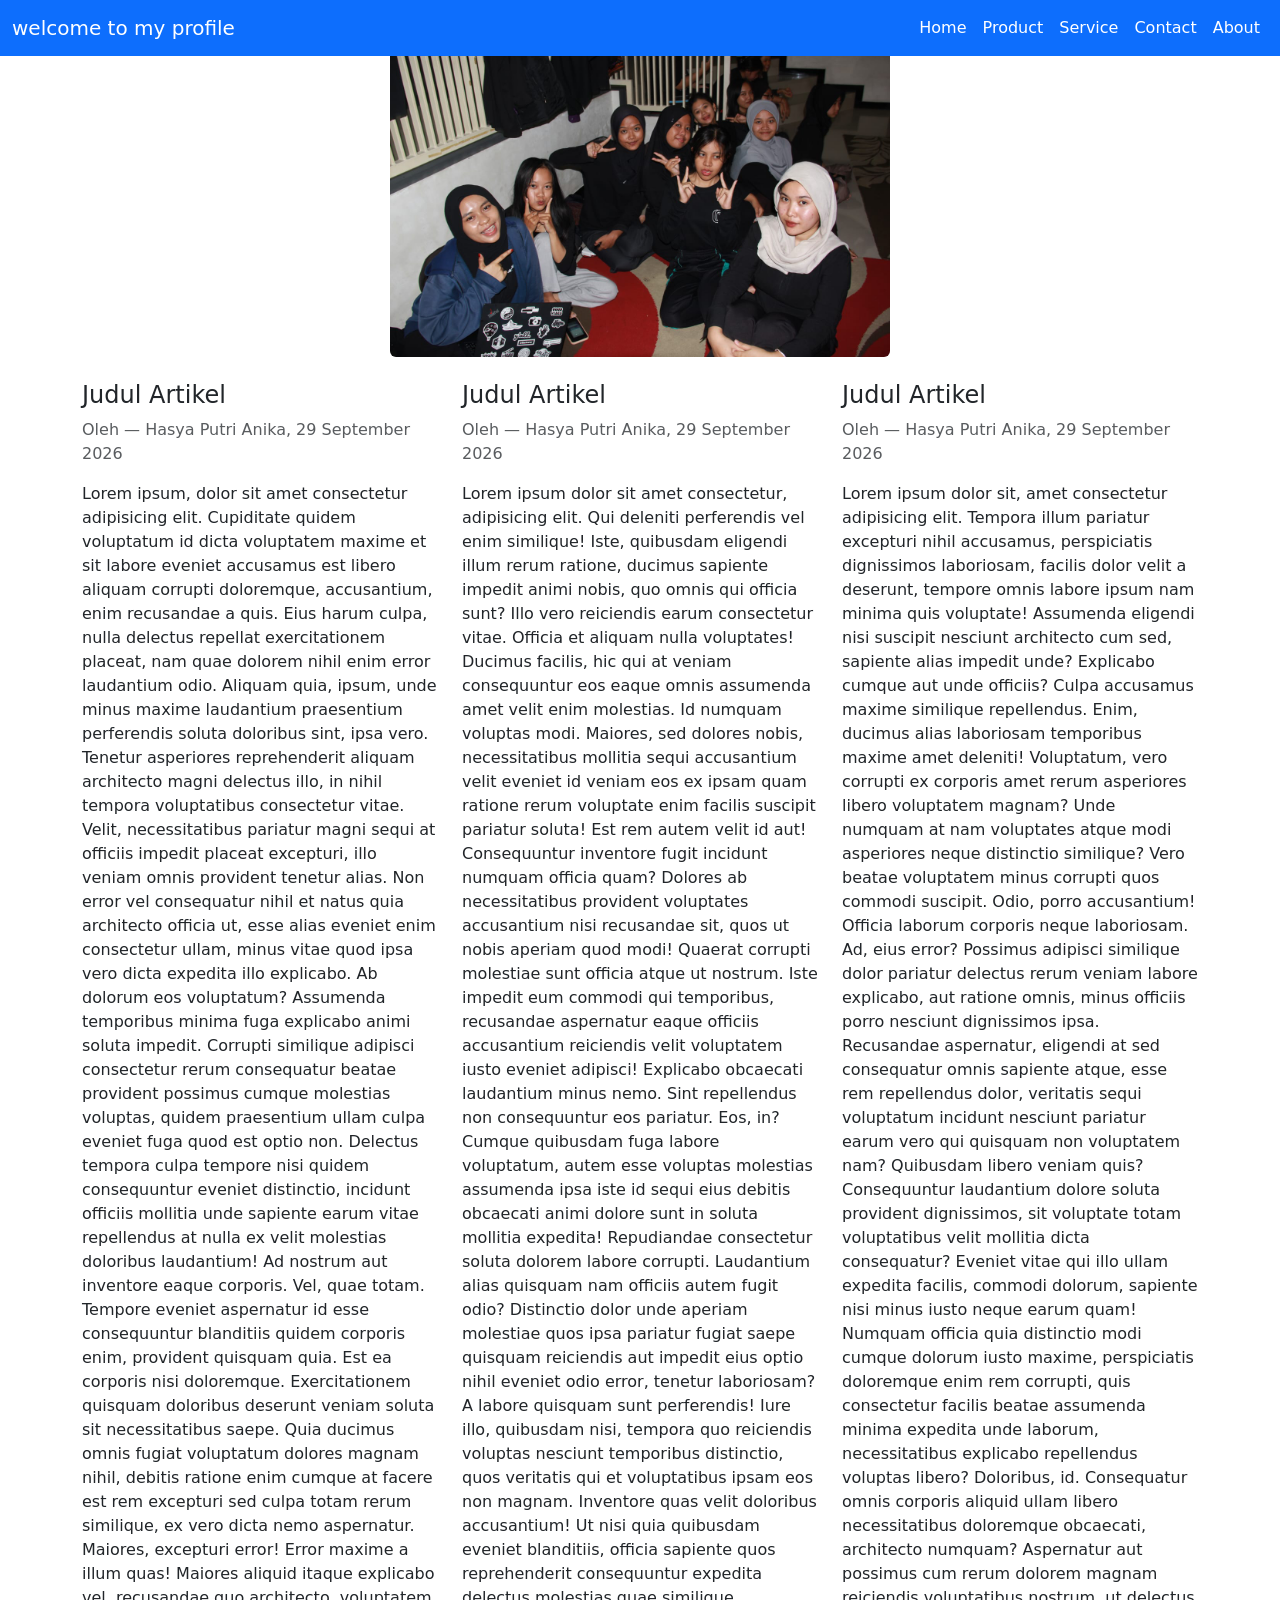
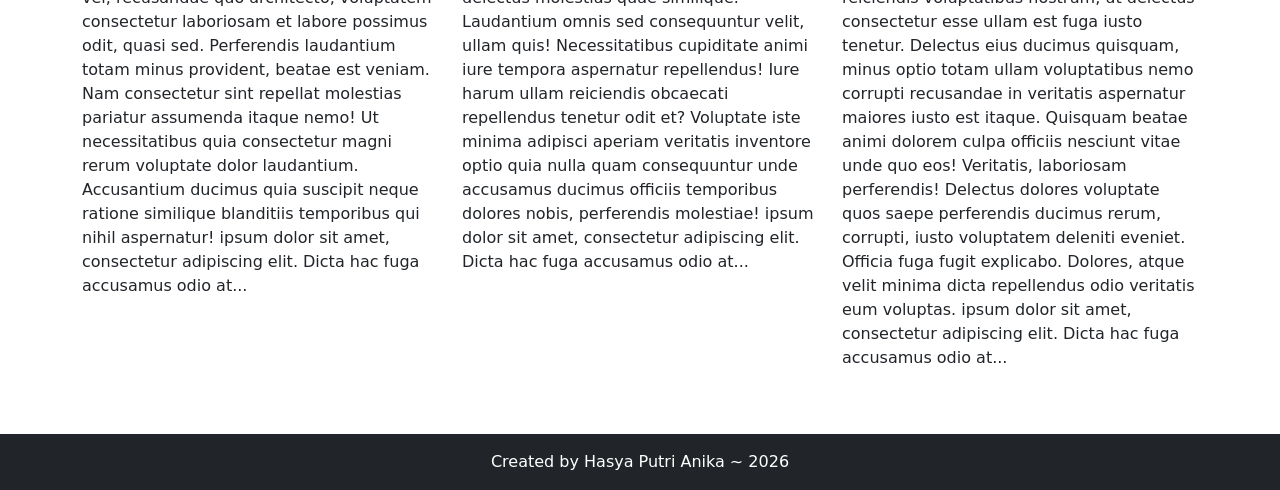
<file: web-boostrap/index.html>
<!DOCTYPE html>
<html lang="id">
<head>
  <meta charset="UTF-8">
  <meta name="viewport" content="width=device-width, initial-scale=1">
  <title>Welcome to My Web</title>
  <link href="https://cdn.jsdelivr.net/npm/bootstrap@5.3.0/dist/css/bootstrap.min.css" rel="stylesheet">
</head>
<body>

  <!-- MENU Navbar -->
  <!-- di warna ada danger, primary, warning, success -->
  <!-- fixed-top digunakan agar navbar tetap ditampilkan walaupun sudah discroll ke bawah -->
  <nav class="navbar navbar-expand-lg bg-primary navbar-dark fixed-top">
    <div class="container-fluid">
      <a class="navbar-brand" href="#">welcome to my profile</a>
      <button class="navbar-toggler" type="button" data-bs-toggle="collapse"
        data-bs-target="#navbarNav" aria-controls="navbarNav" aria-expanded="false"
        aria-label="Toggle navigation">
        <span class="navbar-toggler-icon"></span>
      </button>
      <div class="collapse navbar-collapse" id="navbarNavAltMarkup">
        <div class="navbar-nav ms-auto"> <!-- ms-auto agar rata kanan -->
          <a class="nav-link active" aria-current="page" href="#">Home</a>
          <a class="nav-link active" href="#">Product</a>
          <a class="nav-link active" href="#">Service</a>
          <a class="nav-link active" href="#">Contact</a>
          <a class="nav-link active" href="#">About</a>
        </div>
      </div>
    </div>
  </nav>
  <!-- Hero Image atau banner -->
  <div class="container text-center my-4">
    <img src="img/FOTO ASYA.jpeg" width="500" height="300" class="img-fluid rounded">
  </div>

  <!-- Untuk Artikel -->
  <div class="container">
    <div class="row">
      <div class="col-md">
        <h4>Judul Artikel</h4>
        <p class="text-muted">Oleh — Hasya Putri Anika, 29 September 2026</p>
        <p>Lorem ipsum, dolor sit amet consectetur adipisicing elit. Cupiditate quidem voluptatum id dicta voluptatem maxime et sit labore eveniet accusamus est libero aliquam corrupti doloremque, accusantium, enim recusandae a quis.
        Eius harum culpa, nulla delectus repellat exercitationem placeat, nam quae dolorem nihil enim error laudantium odio. Aliquam quia, ipsum, unde minus maxime laudantium praesentium perferendis soluta doloribus sint, ipsa vero.
        Tenetur asperiores reprehenderit aliquam architecto magni delectus illo, in nihil tempora voluptatibus consectetur vitae. Velit, necessitatibus pariatur magni sequi at officiis impedit placeat excepturi, illo veniam omnis provident tenetur alias.
        Non error vel consequatur nihil et natus quia architecto officia ut, esse alias eveniet enim consectetur ullam, minus vitae quod ipsa vero dicta expedita illo explicabo. Ab dolorum eos voluptatum?
        Assumenda temporibus minima fuga explicabo animi soluta impedit. Corrupti similique adipisci consectetur rerum consequatur beatae provident possimus cumque molestias voluptas, quidem praesentium ullam culpa eveniet fuga quod est optio non.
        Delectus tempora culpa tempore nisi quidem consequuntur eveniet distinctio, incidunt officiis mollitia unde sapiente earum vitae repellendus at nulla ex velit molestias doloribus laudantium! Ad nostrum aut inventore eaque corporis.
        Vel, quae totam. Tempore eveniet aspernatur id esse consequuntur blanditiis quidem corporis enim, provident quisquam quia. Est ea corporis nisi doloremque. Exercitationem quisquam doloribus deserunt veniam soluta sit necessitatibus saepe.
        Quia ducimus omnis fugiat voluptatum dolores magnam nihil, debitis ratione enim cumque at facere est rem excepturi sed culpa totam rerum similique, ex vero dicta nemo aspernatur. Maiores, excepturi error!
        Error maxime a illum quas! Maiores aliquid itaque explicabo vel, recusandae quo architecto, voluptatem consectetur laboriosam et labore possimus odit, quasi sed. Perferendis laudantium totam minus provident, beatae est veniam.
        Nam consectetur sint repellat molestias pariatur assumenda itaque nemo! Ut necessitatibus quia consectetur magni rerum voluptate dolor laudantium. Accusantium ducimus quia suscipit neque ratione similique blanditiis temporibus qui nihil aspernatur! ipsum dolor sit amet, consectetur adipiscing elit. Dicta hac fuga accusamus odio at...</p>
      </div>
      <div class="col-md">
        <h4>Judul Artikel</h4>
        <p class="text-muted">Oleh — Hasya Putri Anika, 29 September 2026</p>
        <p>Lorem ipsum dolor sit amet consectetur, adipisicing elit. Qui deleniti perferendis vel enim similique! Iste, quibusdam eligendi illum rerum ratione, ducimus sapiente impedit animi nobis, quo omnis qui officia sunt?
        Illo vero reiciendis earum consectetur vitae. Officia et aliquam nulla voluptates! Ducimus facilis, hic qui at veniam consequuntur eos eaque omnis assumenda amet velit enim molestias. Id numquam voluptas modi.
        Maiores, sed dolores nobis, necessitatibus mollitia sequi accusantium velit eveniet id veniam eos ex ipsam quam ratione rerum voluptate enim facilis suscipit pariatur soluta! Est rem autem velit id aut!
        Consequuntur inventore fugit incidunt numquam officia quam? Dolores ab necessitatibus provident voluptates accusantium nisi recusandae sit, quos ut nobis aperiam quod modi! Quaerat corrupti molestiae sunt officia atque ut nostrum.
        Iste impedit eum commodi qui temporibus, recusandae aspernatur eaque officiis accusantium reiciendis velit voluptatem iusto eveniet adipisci! Explicabo obcaecati laudantium minus nemo. Sint repellendus non consequuntur eos pariatur. Eos, in?
        Cumque quibusdam fuga labore voluptatum, autem esse voluptas molestias assumenda ipsa iste id sequi eius debitis obcaecati animi dolore sunt in soluta mollitia expedita! Repudiandae consectetur soluta dolorem labore corrupti.
        Laudantium alias quisquam nam officiis autem fugit odio? Distinctio dolor unde aperiam molestiae quos ipsa pariatur fugiat saepe quisquam reiciendis aut impedit eius optio nihil eveniet odio error, tenetur laboriosam?
        A labore quisquam sunt perferendis! Iure illo, quibusdam nisi, tempora quo reiciendis voluptas nesciunt temporibus distinctio, quos veritatis qui et voluptatibus ipsam eos non magnam. Inventore quas velit doloribus accusantium!
        Ut nisi quia quibusdam eveniet blanditiis, officia sapiente quos reprehenderit consequuntur expedita delectus molestias quae similique. Laudantium omnis sed consequuntur velit, ullam quis! Necessitatibus cupiditate animi iure tempora aspernatur repellendus!
        Iure harum ullam reiciendis obcaecati repellendus tenetur odit et? Voluptate iste minima adipisci aperiam veritatis inventore optio quia nulla quam consequuntur unde accusamus ducimus officiis temporibus dolores nobis, perferendis molestiae! ipsum dolor sit amet, consectetur adipiscing elit. Dicta hac fuga accusamus odio at...</p>
      </div>
      <div class="col-md">
        <h4>Judul Artikel</h4>
        <p class="text-muted">Oleh — Hasya Putri Anika, 29 September 2026</p>
        <p>Lorem ipsum dolor sit, amet consectetur adipisicing elit. Tempora illum pariatur excepturi nihil accusamus, perspiciatis dignissimos laboriosam, facilis dolor velit a deserunt, tempore omnis labore ipsum nam minima quis voluptate!
        Assumenda eligendi nisi suscipit nesciunt architecto cum sed, sapiente alias impedit unde? Explicabo cumque aut unde officiis? Culpa accusamus maxime similique repellendus. Enim, ducimus alias laboriosam temporibus maxime amet deleniti!
        Voluptatum, vero corrupti ex corporis amet rerum asperiores libero voluptatem magnam? Unde numquam at nam voluptates atque modi asperiores neque distinctio similique? Vero beatae voluptatem minus corrupti quos commodi suscipit.
        Odio, porro accusantium! Officia laborum corporis neque laboriosam. Ad, eius error? Possimus adipisci similique dolor pariatur delectus rerum veniam labore explicabo, aut ratione omnis, minus officiis porro nesciunt dignissimos ipsa.
        Recusandae aspernatur, eligendi at sed consequatur omnis sapiente atque, esse rem repellendus dolor, veritatis sequi voluptatum incidunt nesciunt pariatur earum vero qui quisquam non voluptatem nam? Quibusdam libero veniam quis?
        Consequuntur laudantium dolore soluta provident dignissimos, sit voluptate totam voluptatibus velit mollitia dicta consequatur? Eveniet vitae qui illo ullam expedita facilis, commodi dolorum, sapiente nisi minus iusto neque earum quam!
        Numquam officia quia distinctio modi cumque dolorum iusto maxime, perspiciatis doloremque enim rem corrupti, quis consectetur facilis beatae assumenda minima expedita unde laborum, necessitatibus explicabo repellendus voluptas libero? Doloribus, id.
        Consequatur omnis corporis aliquid ullam libero necessitatibus doloremque obcaecati, architecto numquam? Aspernatur aut possimus cum rerum dolorem magnam reiciendis voluptatibus nostrum, ut delectus consectetur esse ullam est fuga iusto tenetur.
        Delectus eius ducimus quisquam, minus optio totam ullam voluptatibus nemo corrupti recusandae in veritatis aspernatur maiores iusto est itaque. Quisquam beatae animi dolorem culpa officiis nesciunt vitae unde quo eos!
        Veritatis, laboriosam perferendis! Delectus dolores voluptate quos saepe perferendis ducimus rerum, corrupti, iusto voluptatem deleniti eveniet. Officia fuga fugit explicabo. Dolores, atque velit minima dicta repellendus odio veritatis eum voluptas. ipsum dolor sit amet, consectetur adipiscing elit. Dicta hac fuga accusamus odio at...</p>
      </div>
    </div>
  </div>

  <!-- Membuat Footer -->
  <footer class="bg-dark text-white text-center py-3 mt-5">
    Created by Hasya Putri Anika ~ 2026
  </footer>

  <!-- JAVASCRIPT JS BOOTSTRAP -->
  <script src="https://cdn.jsdelivr.net/npm/bootstrap@5.3.8/dist/js/bootstrap.bundle.min.js" integrity="sha384-ENjdO4Dr2bkBIFxQpeoYz1HIcje39Wm4jDKdf19U8gI4ddQ3GYNS7NTKfAdVQSZe" crossorigin="anonymous"></script>

</body>
</html>
</file>
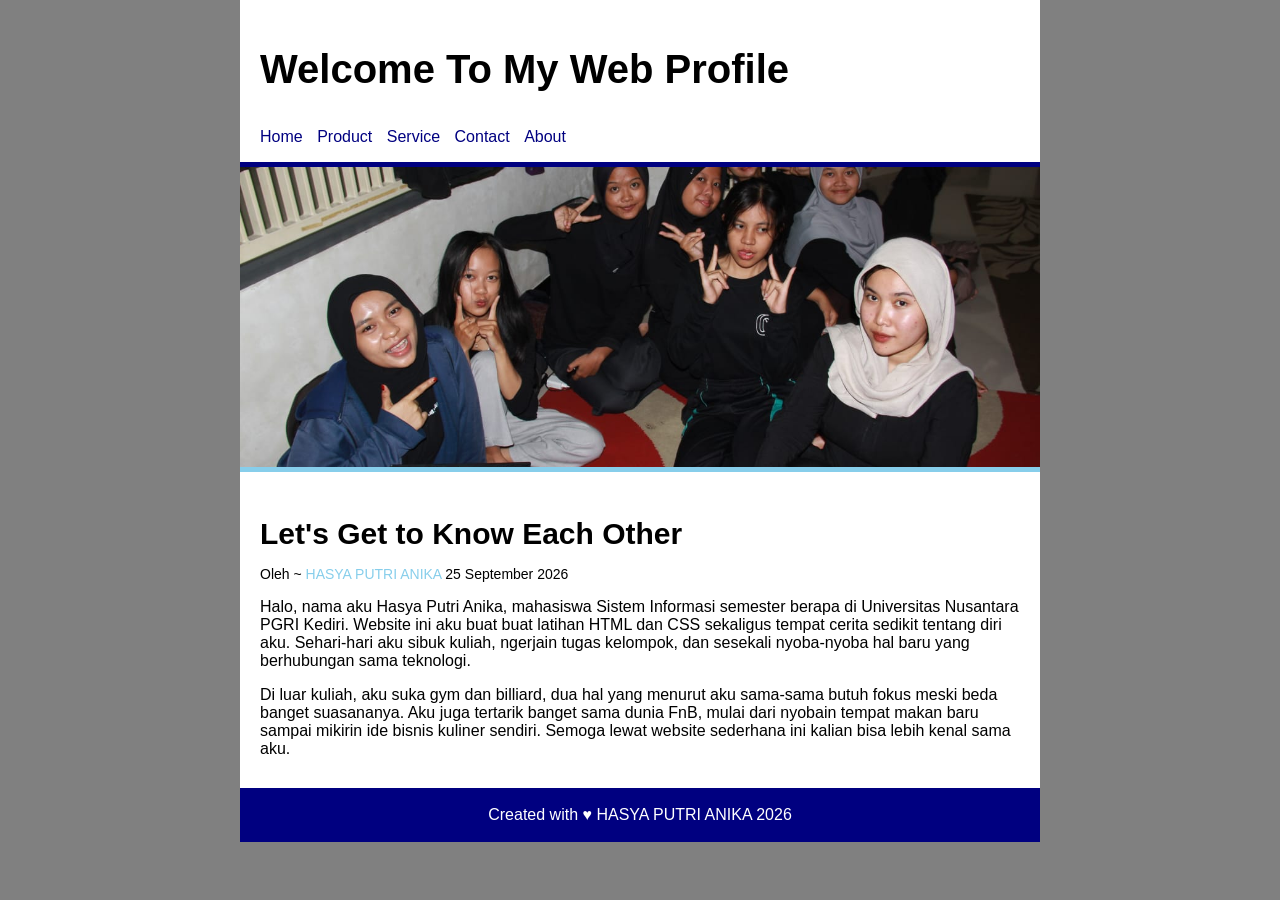
<file: web-css/index.html>
<!DOCTYPE html>
<html lang="en">
<head>
    <meta charset="UTF-8">
    <meta name="viewport" content="width=device-width, initial-scale=1.0">
    <title>Web Profile</title>
    <!-- link css eksternal -->
    <link rel="stylesheet" href="css/style.css">
</head>
<body>
    <!-- membuat container -->
    <div class="container">

        <!-- membuat header -->
        <div class="header">
            <h1 class="judul">Welcome To My Web Profile</h1>
            <!-- membuat menu navigasi atas -->
            <ul class="nav">
                <li><a href="#">Home</a></li>
                <li><a href="#">Product</a></li>
                <li><a href="#">Service</a></li>
                <li><a href="https://wa.me/6285649458189" target="_blank">Contact</a></li>
                <li><a href="#">About</a></li>
            </ul>
        </div>
        <!-- akhir header -->

        <!-- banner -->
        <div class="banner"></div>
        <!-- akhir banner -->

        <!-- isi -->
        <div class="isi">
            <h2>Let's Get to Know Each Other </h2>
            <p class="penulis">Oleh ~ <a href="#">HASYA PUTRI ANIKA</a> 25 September 2026</p>

            <p>Halo, nama aku Hasya Putri Anika, mahasiswa Sistem Informasi semester berapa di Universitas Nusantara PGRI Kediri. Website ini aku buat buat latihan HTML dan CSS sekaligus tempat cerita sedikit tentang diri aku. Sehari-hari aku sibuk kuliah, ngerjain tugas kelompok, dan sesekali nyoba-nyoba hal baru yang berhubungan sama teknologi.</p>

            <p>Di luar kuliah, aku suka gym dan billiard, dua hal yang menurut aku sama-sama butuh fokus meski beda banget suasananya. Aku juga tertarik banget sama dunia FnB, mulai dari nyobain tempat makan baru sampai mikirin ide bisnis kuliner sendiri. Semoga lewat website sederhana ini kalian bisa lebih kenal sama aku.</p>
        </div>
        <!-- akhir isi -->

        <!-- footer -->
        <div class="footer">
            <p class="copyright">Created with &hearts; HASYA PUTRI ANIKA 2026</p>
        </div>
        <!-- akhir footer -->

    </div>
</body>
</html>
</file>
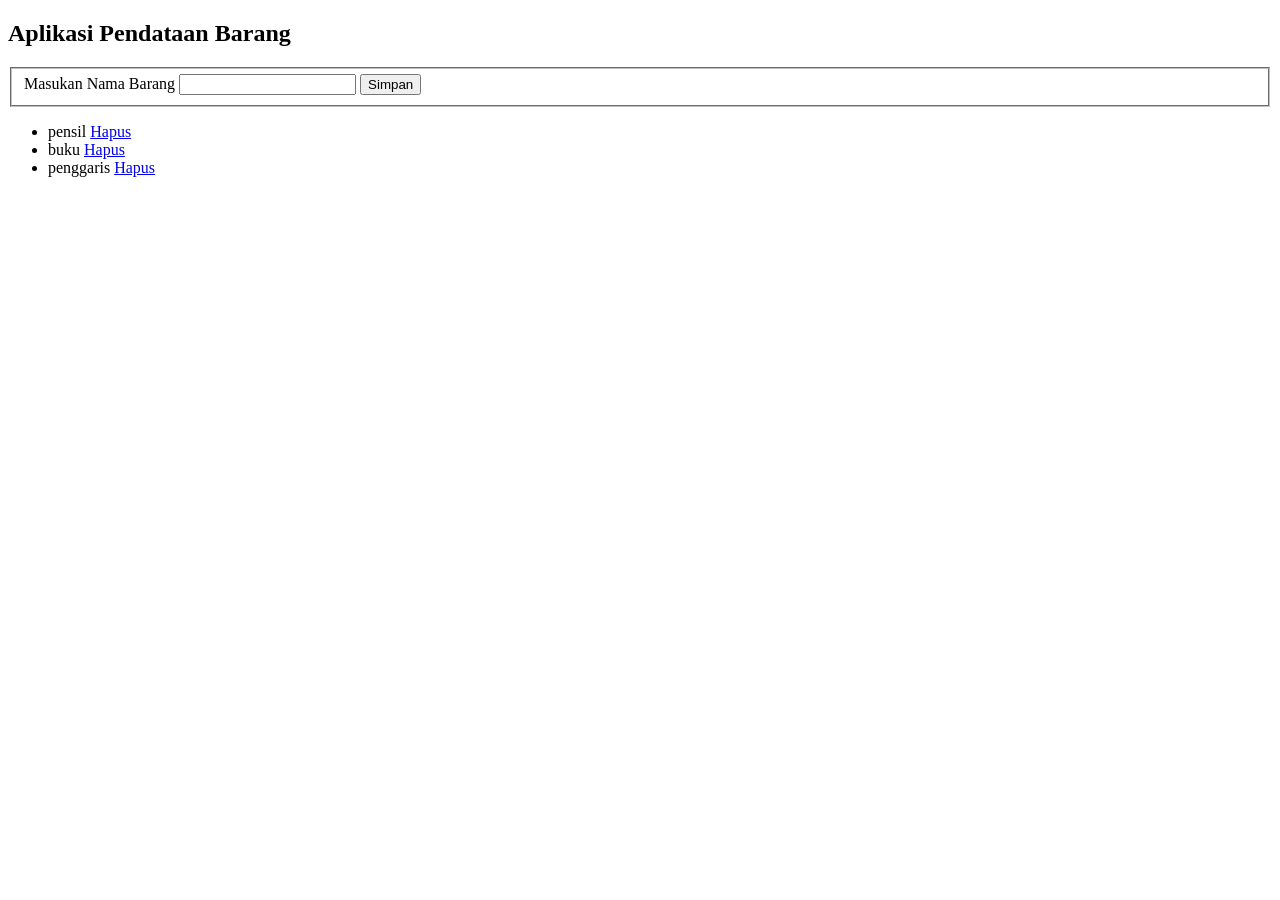
<file: web-javascript/aplikasi-sederhana.html/index.html>
<!DOCTYPE html>
<html>
<head>
    <title>Penerapan Fungsi</title>
</head>
<body>
    <h2>Aplikasi Pendataan Barang</h2>
 
    <fieldset>
        <label>Masukan Nama Barang</label>
        <input type="text" id="nama">
        <button onclick="AddData();">Simpan</button> 
    </fieldset>
 
    <ul id="list-barang">
         
    </ul>
 
    <script type="text/javascript" src="fungsi.js"></script>
 
</body>
</html>
</file>
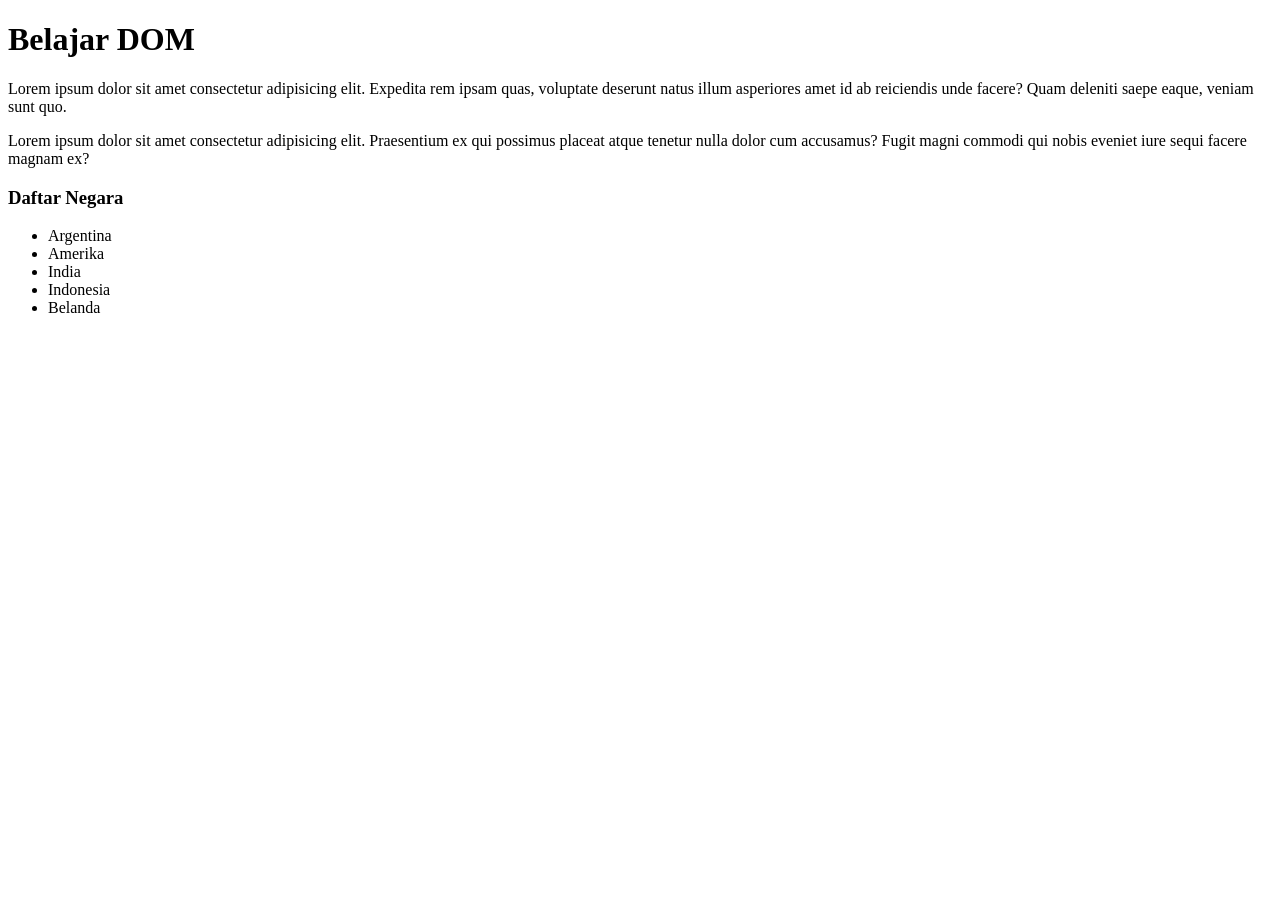
<file: web-javascript/belajarDOM/index.html>
<!DOCTYPE html>
<html lang="id">
<head>
  <meta charset="UTF-8">
  <meta name="viewport" content="width=device-width, initial-scale=1.0">
  <title>Belajar DOM</title>
</head>
<body>
  <h1 id="judul">Belajar DOM</h1>

  <p>Lorem ipsum dolor sit amet consectetur adipisicing elit. Expedita rem ipsam quas, voluptate deserunt natus illum asperiores amet id ab reiciendis unde facere? Quam deleniti saepe eaque, veniam sunt quo.</p>
  <p>Lorem ipsum dolor sit amet consectetur adipisicing elit. Praesentium ex qui possimus placeat atque tenetur nulla dolor cum accusamus? Fugit magni commodi qui nobis eveniet iure sequi facere magnam ex?</p>

  <h3 class="daftar">Daftar Negara</h3>
  <ul>
    <li>Argentina</li>
    <li>Amerika</li>
    <li>India</li>
    <li>Indonesia</li>
    <li>Belanda</li>
  </ul>

  <script>
    // pilih berdasarkan id
    let judul = document.getElementById('judul');
    console.log(judul);

    // pilih semua elemen p
    let semuaP = document.getElementsByTagName('p');
    console.log(semuaP);

    // pilih berdasarkan class
    let daftar = document.getElementsByClassName('daftar');
    console.log(daftar);

    // pilih satu elemen pakai pola CSS
    let title = document.querySelector('#judul');
    console.log(title);

    // pilih semua elemen li
    let list = document.querySelectorAll('li');
    console.log(list);
  </script>
</body>
</html>
</file>
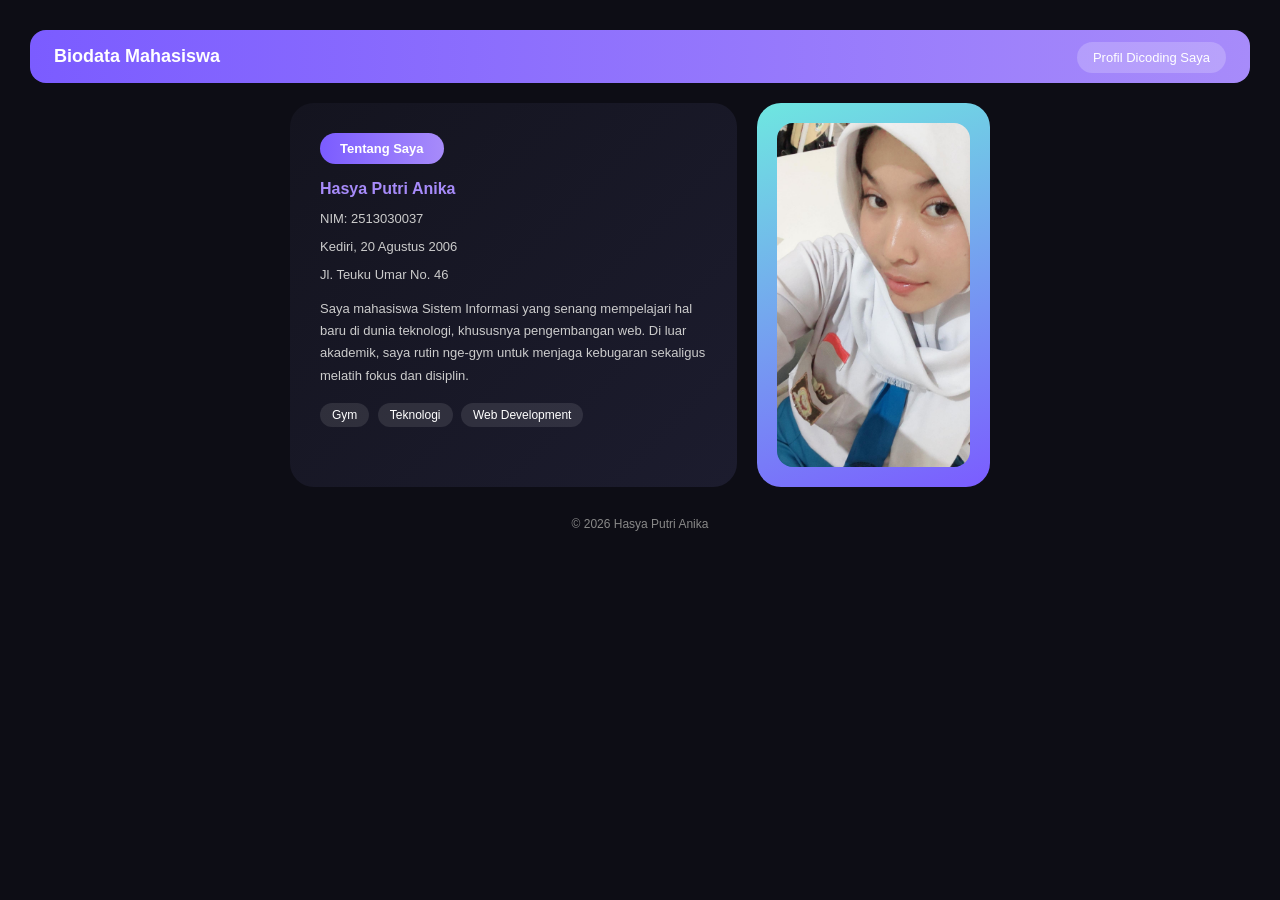
<file: tugas 2/tugas2.html>
<!DOCTYPE html>
<html lang="id">
<head>
<meta charset="UTF-8">
<title>Biodata Mahasiswa</title>
<style>
  * {
    margin: 0;
    padding: 0;
    box-sizing: border-box;
    font-family: 'Segoe UI', sans-serif;
  }

  body {
    background: #0d0d15;
    min-height: 100vh;
    padding: 30px;
  }

  header {
    background: linear-gradient(90deg, #7b5cff, #a78bfa);
    color: #fff;
    padding: 16px 24px;
    border-radius: 16px;
    display: flex;
    justify-content: space-between;
    align-items: center;
    margin-bottom: 20px;
    flex-wrap: wrap;
    gap: 10px;
  }

  header h1 {
    font-size: 18px;
  }

  nav a {
    color: #fff;
    text-decoration: none;
    background: rgba(255,255,255,0.2);
    padding: 8px 16px;
    border-radius: 20px;
    font-size: 13px;
    transition: background 0.3s ease;
  }

  nav a:hover {
    background: rgba(255,255,255,0.4);
  }

  main {
    display: flex;
    gap: 20px;
    flex-wrap: wrap;
    max-width: 700px;
    margin: 0 auto;
  }

  article {
    flex: 2;
    min-width: 260px;
    background: linear-gradient(135deg, #14141f, #1c1c2e);
    border-radius: 24px;
    padding: 30px;
    opacity: 0;
    transform: translateY(20px);
    animation: muncul 0.7s ease forwards;
  }

  aside {
    flex: 1;
    min-width: 180px;
    background: linear-gradient(160deg, #6ee7e0, #7b5cff);
    border-radius: 24px;
    padding: 20px;
    display: flex;
    flex-direction: column;
    align-items: center;
    justify-content: center;
    opacity: 0;
    transform: translateY(20px);
    animation: muncul 0.7s ease forwards;
    animation-delay: 0.2s;
  }

  @keyframes muncul {
    to { opacity: 1; transform: translateY(0); }
  }

  aside img {
    width: 100%;
    max-width: 200px;
    border-radius: 16px;
    object-fit: cover;
    transition: transform 0.4s ease;
  }

  aside img:hover {
    transform: scale(1.05);
  }

  .badge {
    display: inline-block;
    background: linear-gradient(90deg, #7b5cff, #a78bfa);
    color: #fff;
    font-weight: bold;
    padding: 8px 20px;
    border-radius: 30px;
    font-size: 13px;
    margin-bottom: 16px;
  }

  article h2 {
    color: #a78bfa;
    font-size: 16px;
    margin-bottom: 10px;
  }

  article p, article li {
    color: #ccc;
    font-size: 13px;
    line-height: 1.7;
    list-style: none;
    margin-bottom: 6px;
  }

  .tag {
    display: inline-block;
    background: rgba(255,255,255,0.1);
    padding: 5px 12px;
    border-radius: 20px;
    margin: 4px 4px 0 0;
    font-size: 12px;
    color: #fff;
    transition: background 0.3s ease;
  }

  .tag:hover {
    background: rgba(255,255,255,0.25);
  }

  footer {
    text-align: center;
    color: #888;
    font-size: 12px;
    margin-top: 30px;
  }
</style>
</head>
<body>

<header>
  <h1>Biodata Mahasiswa</h1>
  <nav>
    <a href="https://www.dicoding.com/users/hasya_putri_anika/academies" target="_blank">Profil Dicoding Saya</a>
  </nav>
</header>

<main>
  <article>
    <div class="badge">Tentang Saya</div>
    <h2>Hasya Putri Anika</h2>
    <p>NIM: 2513030037</p>
    <p>Kediri, 20 Agustus 2006</p>
    <p>Jl. Teuku Umar No. 46</p>
    <p style="margin-top:12px;">Saya mahasiswa Sistem Informasi yang senang mempelajari hal baru di dunia teknologi, khususnya pengembangan web. Di luar akademik, saya rutin nge-gym untuk menjaga kebugaran sekaligus melatih fokus dan disiplin.</p>
    <div style="margin-top:12px;">
      <span class="tag">Gym</span>
      <span class="tag">Teknologi</span>
      <span class="tag">Web Development</span>
    </div>
  </article>

  <aside>
    <img src="FOTO ASYA (1).png" alt="Foto Profil">
  </aside>
</main>

<footer>
  <p>&copy; 2026 Hasya Putri Anika</p>
</footer>

</body>
</html>
</file>
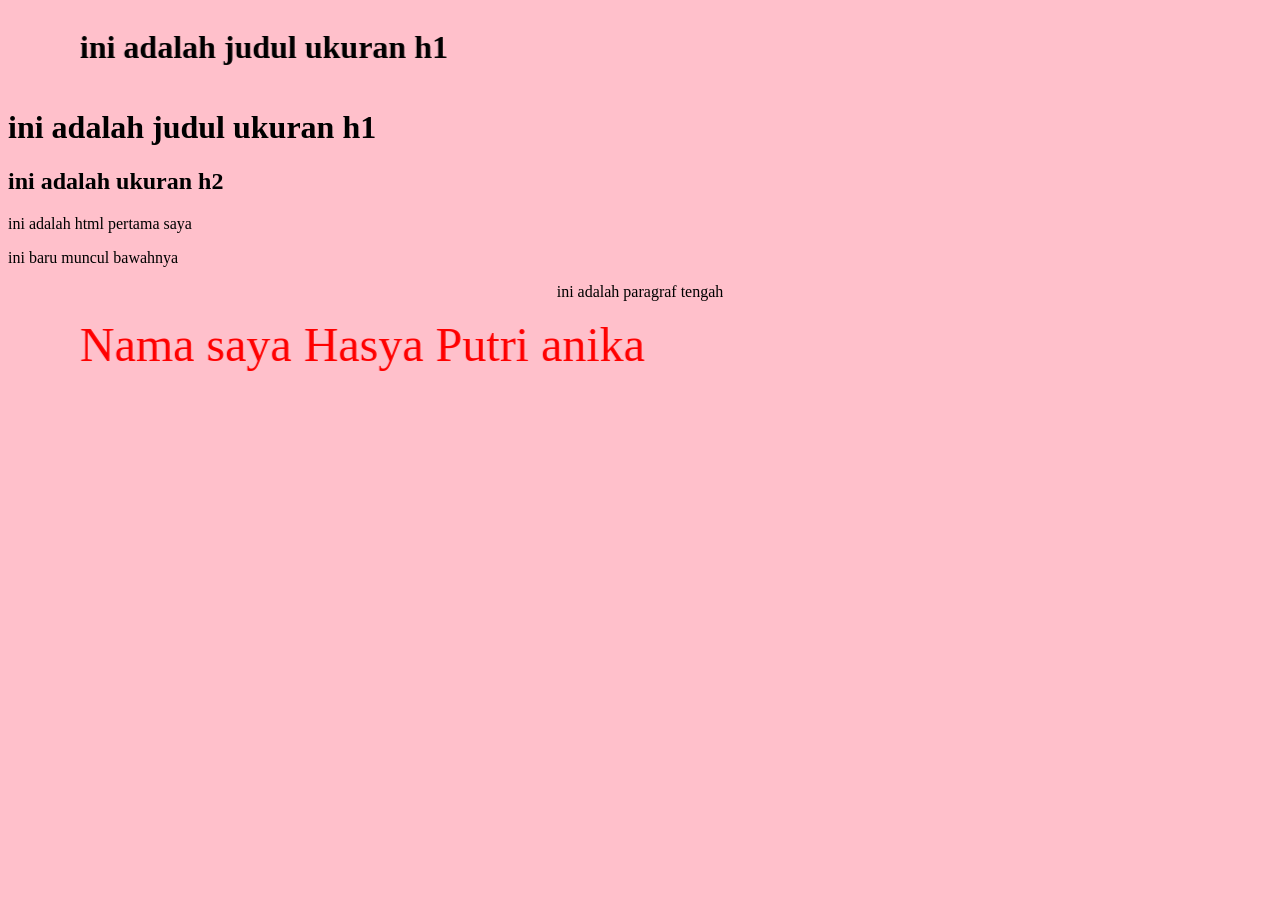
<file: tugas1/tugas1.html>
<html>
    <head>
        <title>HTML Tugas 1</title>
    </head>

    <body bgcolor="pink">
        <marquee behavior="alternate" direction="right">
             <h1>ini adalah judul ukuran h1</h1> 
            </marquee>

        <h1>ini adalah judul ukuran h1</h1>
        <h2>ini adalah ukuran h2</h2>
<p>ini adalah html pertama saya</p>
<p>ini baru muncul bawahnya</p>
<p align="center">ini adalah paragraf tengah</p>
<p>         <marquee behavior="alternate" direction="right">
    <font size="20" color="red">Nama saya Hasya Putri anika</font>
</p>


    </body>
</html>
</file>
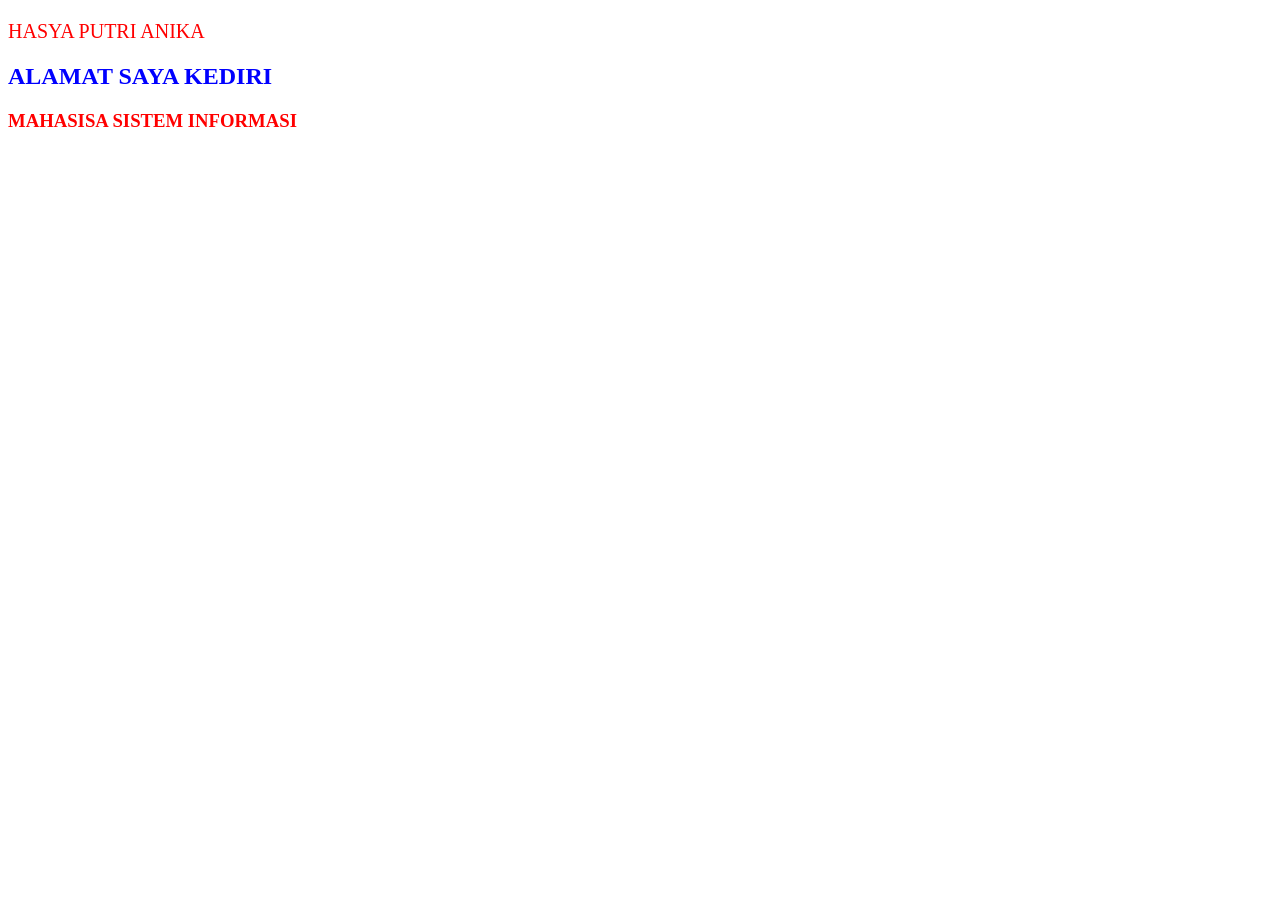
<file: tugas3/tugas-css1.html>
<!DOCTYPE html>
<html lang="en">
<head>
    <meta charset="UTF-8">
    <meta name="viewport" content="width=device-width, initial-scale=1.0">
    <title>TUGAS CSS 1</title>
    <!--DISINI TEMPAT INLINE CSS-->
    <style type="text/css">
        h3 {
            color: red;
        }
        p {
            color: red;
            font-size: 20px;
        }
        h2 {
            color: blue;
        }
    </style>
</head>

<body>
    <p> <font color="red">HASYA PUTRI ANIKA</font>  </p>
    <h2>ALAMAT SAYA KEDIRI</h2>
    <h3>MAHASISA SISTEM INFORMASI </h3>
</body>
</html>
</file>
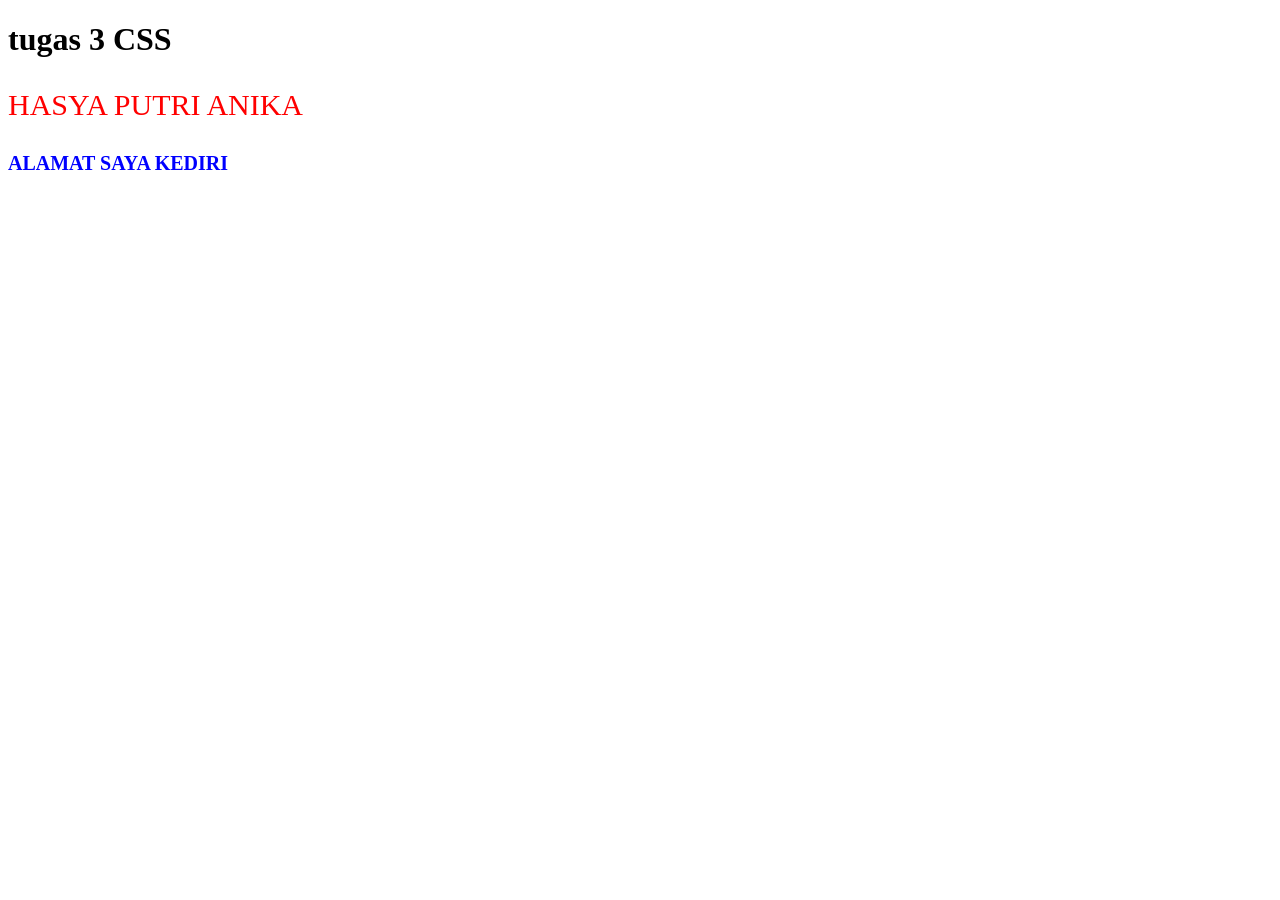
<file: tugas3/tugas-css2.html>
<!DOCTYPE html>
<html lang="en">
<head>
    <meta charset="UTF-8">
    <meta name="viewport" content="width=device-width, initial-scale=1.0">
    <title>TUGAS 3 CSS</title>
</head>
<body>
    <!-- bewarna merah dan ukuran font 30px-->
     <h1> tugas 3 CSS </h1>
    <p style="color: red; font-size: 30px;">HASYA PUTRI ANIKA</p>
    <! ukuran font 20px dan warna biru -->
    <h2 style="color: blue; font-size: 20px;">ALAMAT SAYA KEDIRI</h2>
</body>
</html>
</file>
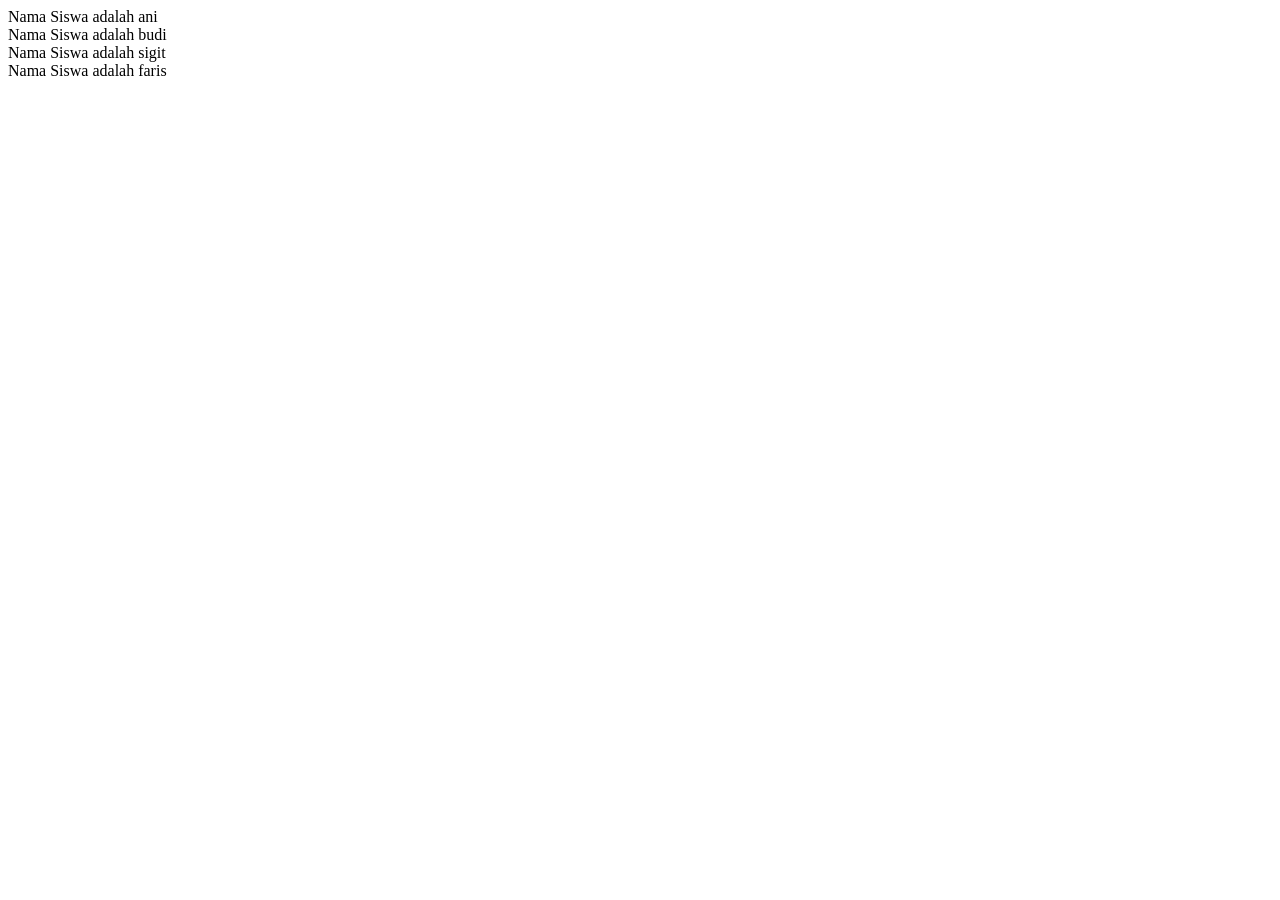
<file: web-javascript/array.html>
<!DOCTYPE html>
<html>
<head>
    <title>Penggunaan Array</title>
</head>
<body>
 
    <script type="text/javascript">
        // membuat Array
        var siswa = ['ani','budi','sigit','faris'];
        console.log(siswa); //menampilkan semua data
 
        var harga = [1000, 2000, 5000, 3000];
        console.log(harga[3]); //menampikan data ke - 3
 
        //menampilkan array dengan perulangan
        siswa.forEach(function(data){
            document.write('Nama Siswa adalah '+data+'<br>');
        });
 
    </script>
 
</body>
</html>
</file>
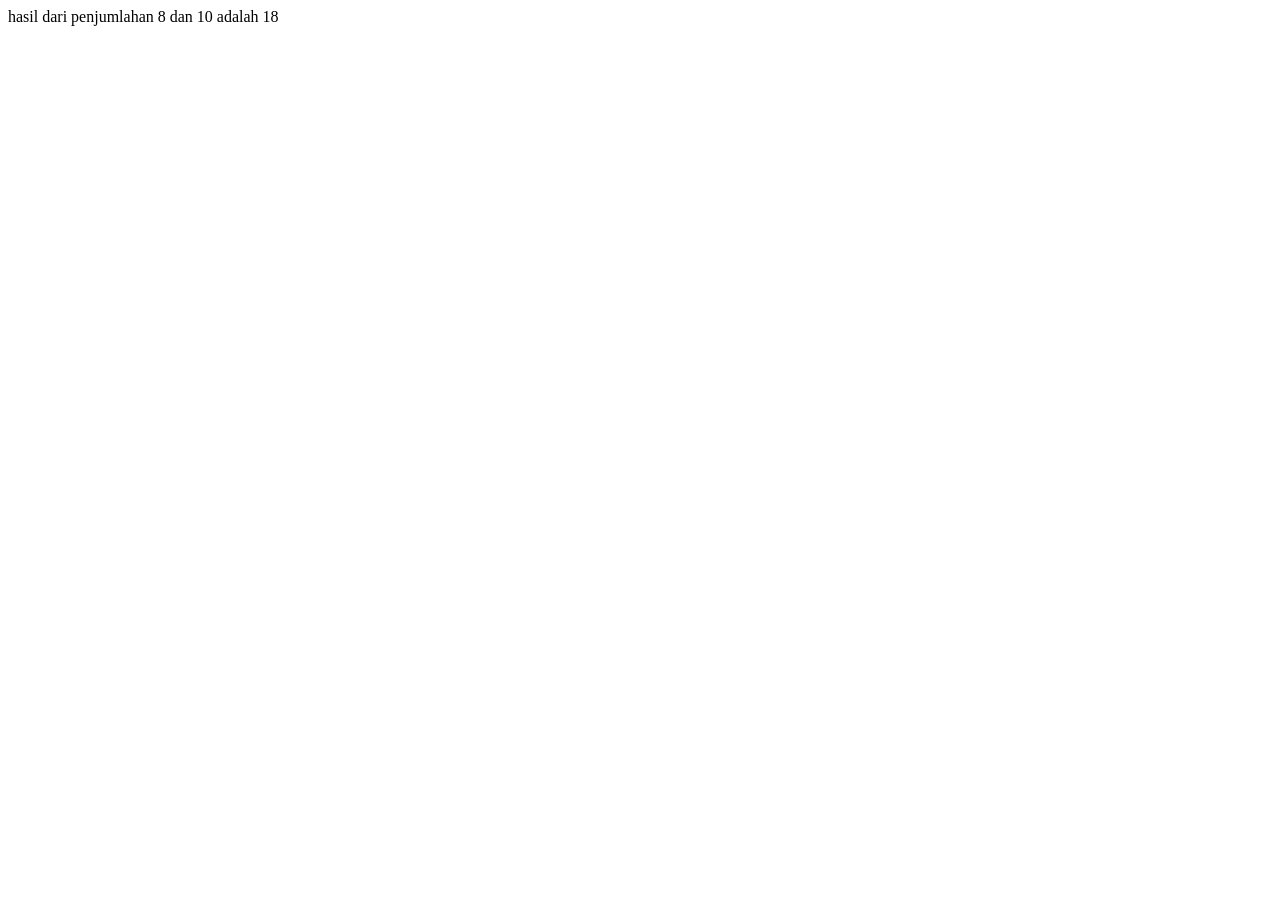
<file: web-javascript/fungsi.html>
<!DOCTYPE html>
<html>
<head>
	<title>Penggunaan Fungsi</title>
</head>
<body>

	<script type="text/javascript">

		//fungsi dengan parameter
		function tambah(a, b) {
			var c = a+b;
			return c
		}

		var penjumlahan=tambah(8,10);
		document.write('hasil dari penjumlahan 8 dan 10 adalah '+penjumlahan);

	</script>

</body>
</html>
</file>
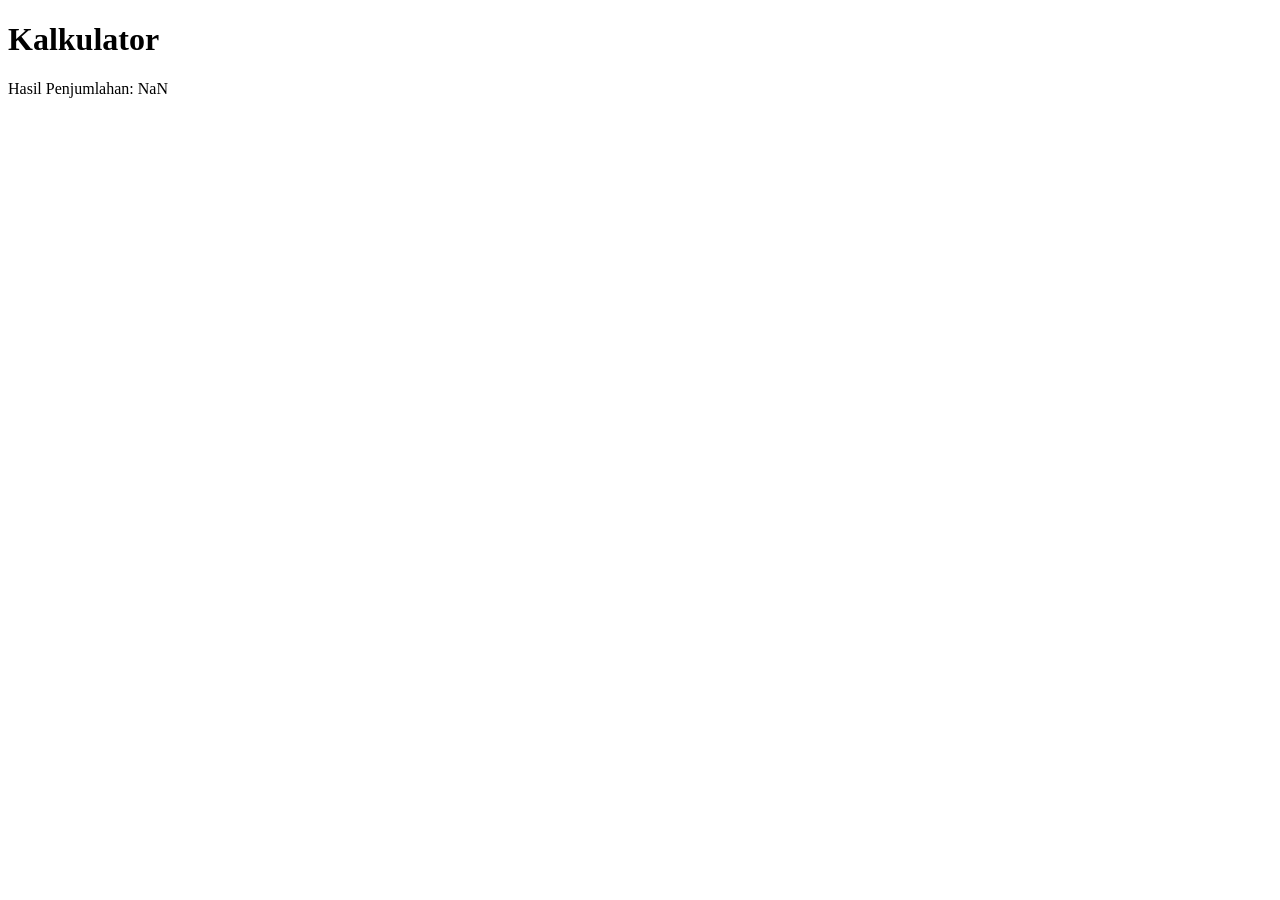
<file: web-javascript/KALKULATOR-js.html>
<!DOCTYPE html>
<html lang="en">
<head>
    <meta charset="UTF-8">
    <meta name="viewport" content="width=device-width, initial-scale=1.0">
    <title>Kalkulator</title>
</head>
<body>
    <h1>Kalkulator</h1>

    <script type="text/javascript">
        let angka1 = prompt("Masukkan angka pertama:");
        let angka2 = prompt("Masukkan angka kedua:");

        //menjumlahkan kedua angka
        let penjumlahan = parseFloat(angka1) + parseFloat(angka2);

        //menampilkan hasil penjumlahan
        document.write("Hasil Penjumlahan: " + penjumlahan);

    
    
    </script>
</body>
</html>
</file>
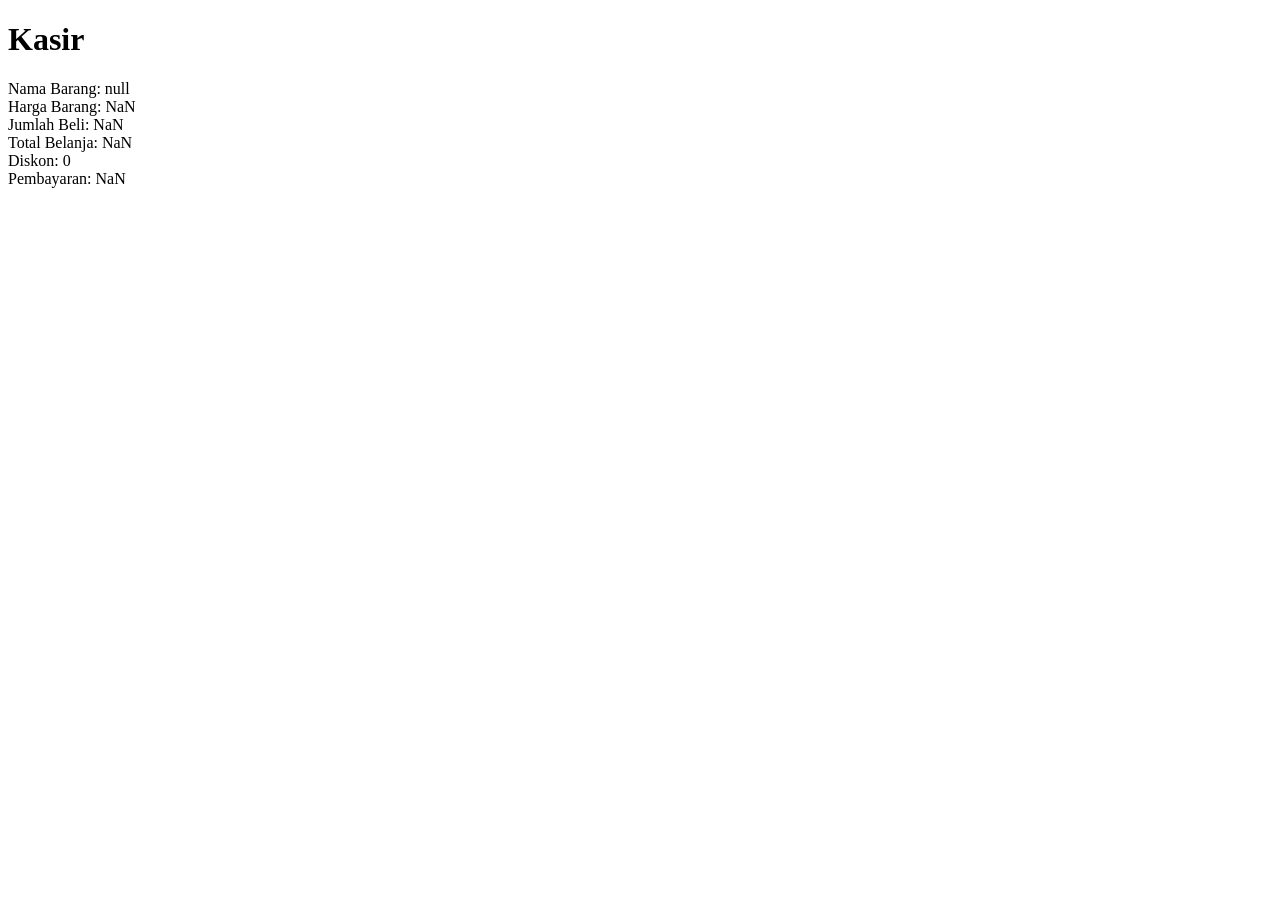
<file: web-javascript/kasir-js.html>
<!DOCTYPE html>
<html lang="en">
<head>
    <meta charset="UTF-8">
    <meta name="viewport" content="width=device-width, initial-scale=1.0">
    <title>Document</title>
</head>
<body>
    <h1>Kasir</h1>

    <script type="text/javascript">
        let nama = prompt("Masukkan nama barang:");
        let harga = parseFloat(prompt("Masukkan harga barang:"));
        let qty = parseFloat(prompt("Masukkan jumlah beli (qty):"));

        // MENGHITUNG TOTAL BELANJA
        let totalBelanja = harga * qty;
        document.write("Nama Barang: " + nama + "<br>");
        document.write("Harga Barang: " + harga + "<br>");
        document.write("Jumlah Beli: " + qty + "<br>");
        document.write("Total Belanja: " + totalBelanja + "<br>");

        // CEK DISKON
        let diskon = 0;
        if (totalBelanja > 50000) {
            diskon = totalBelanja * 0.1;
        }
        document.write("Diskon: " + diskon + "<br>");

        // MENGHITUNG PEMBAYARAN
        let pembayaran = totalBelanja - diskon;
        document.write("Pembayaran: " + pembayaran + "<br>");

    </script>
    
</body>
</html>
</file>
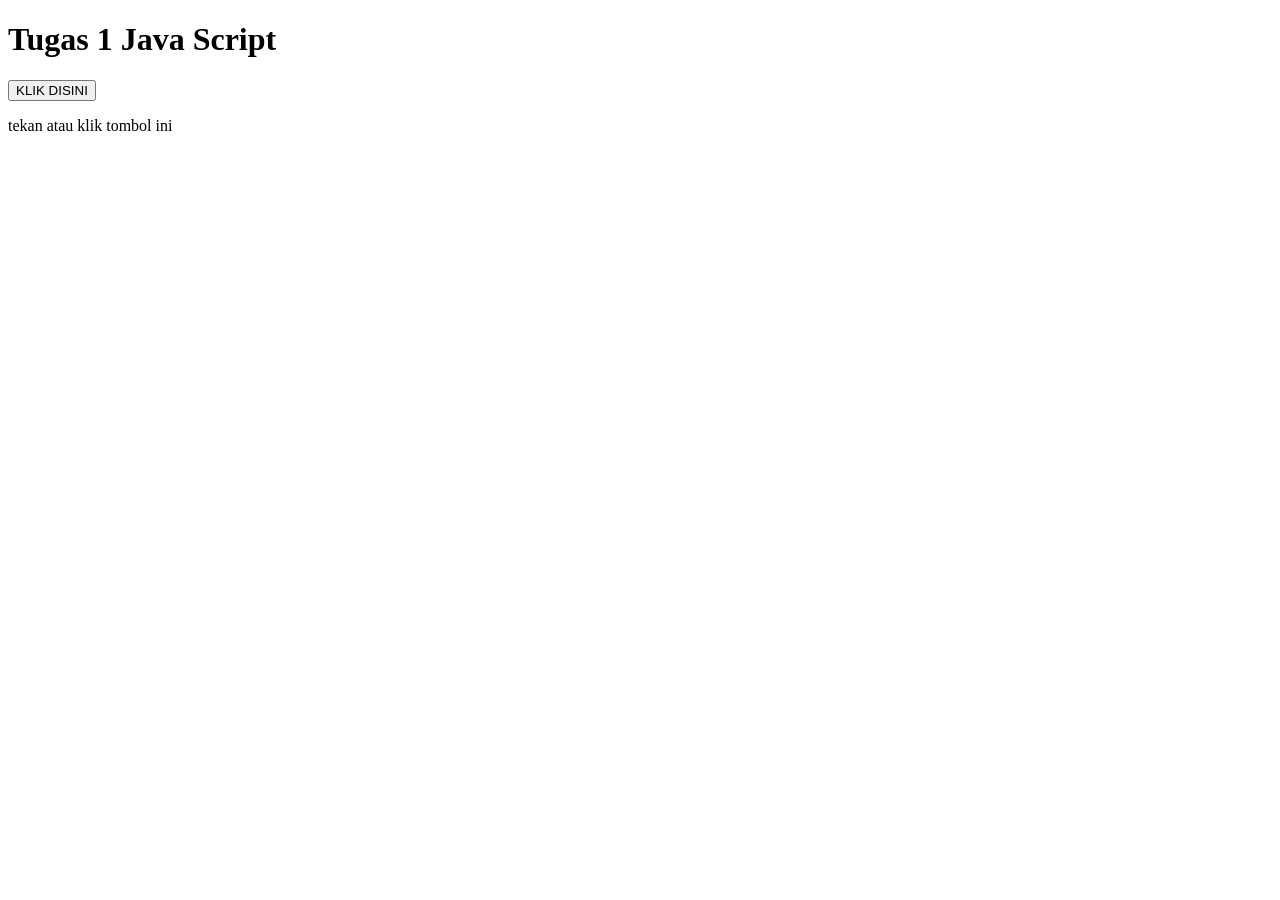
<file: web-javascript/tugas1-js.html>
<!DOCTYPE html>
<html lang="en">
<head>
    <meta charset="UTF-8">
    <meta name="viewport" content="width=device-width, initial-scale=1.0">
    <title>Document</title>
</head>
<body>
    <H1>Tugas 1 Java Script</H1>

    <!-- PENULISAN JS DENGAN INLINE -->
     <button onclick="alert('tombol di tekan!')">KLIK DISINI</button>
     <p onclick="alert('kalimat ini di klik!')">tekan atau klik tombol ini</p>

    <!-- CONTOH PENULISAN INTERNAL JS -->
     <script>
    //!-- JS ITU SIFATNYA DYNAMIC TYPING SAMA SEPERTI PHYTON
  alert("HALLO SAYA ADALAH JAVASCRIPT");
     </script>
     <!-- !contoh penulisan js eksternal -->
      <script type="text/javascript" src="my.js"></script>
</body>

</html>
</file>
<file: web-css/css/style.css>
/* membuat body bewarna abu abu dan font bertipe arial dan sans serif ukuran 16px */
body {
    background-color: gray;
    font-family: Arial, sans-serif;
    font-size: 16px;
    margin: 0;
}

/* membuat canvas putih ditengah */
.container {
    background-color: white;
    margin: 0 auto;
    width: 800px;
}

/* mengatur jarak dalam header */
.header {
    padding-top: 20px;
    padding-right: 20px;
    padding-left: 20px;
}

/* mengatur judul */
.header .judul{
    font-size: 40px;
    font-weight: bold;
    margin-bottom: 5px;
}

/* untuk navigasi atau menu atas */

.nav {
    padding: 0px;
}
.nav li {
    /* membuat list navigasi menjadi horizontal dan mengatur jarak antar menu */
    display: inline-block;
    margin-right: 10px;
    margin-top: 20px;
}

/* mengatur link navigasi */
.nav li a {
    /* untuk menghilangkan garis bawah pada link navigasi dan mengatur warna link navigasi */
    text-decoration: none;
    color: navy;
}

/* membuat animasi saat link disorot */
.nav li a:hover {
    background-color: blue;
    color: white;
}

/* untuk banner */
.banner {
    height: 300px;
    /* warna cadangan kalau gambar belum ada */
    background-color: skyblue;
    /* memasukkan gambar banner dari folder img */
    background-image: url(../img/FOTO\ ASYA.jpeg);
    /* mengatur ukuran gambar agar memenuhi banner */
    background-size: cover;
    /* mengatur posisi gambar secara horizontal dan vertikal */
    background-position: 0px -150px;
    /* membuat garis tepi atas dan bawah banner */
    border-top: 5px solid navy;
    border-bottom: 5px solid skyblue;
}

/* untuk isi artikel */
.isi {
    padding: 20px;
}

.isi h2 {
    font-size: 30px;
    font-weight: bold;
}

.isi .penulis {
    font-size: 14px;
    /* agar posisinya agak naik mendekati judul */
    margin-top: -10px;
}

.isi .penulis a {
    text-decoration: none;
    color: skyblue;
}

.isi p {
    font-size: 16px;
    margin-bottom: 10px;
}

/* untuk footer */
.footer {
    background-color: navy;
    height: 50px;
    padding: 2px;
}

.footer .copyright {
    font-size: 16px;
    color: white;
    text-align: center;
}
</file>
